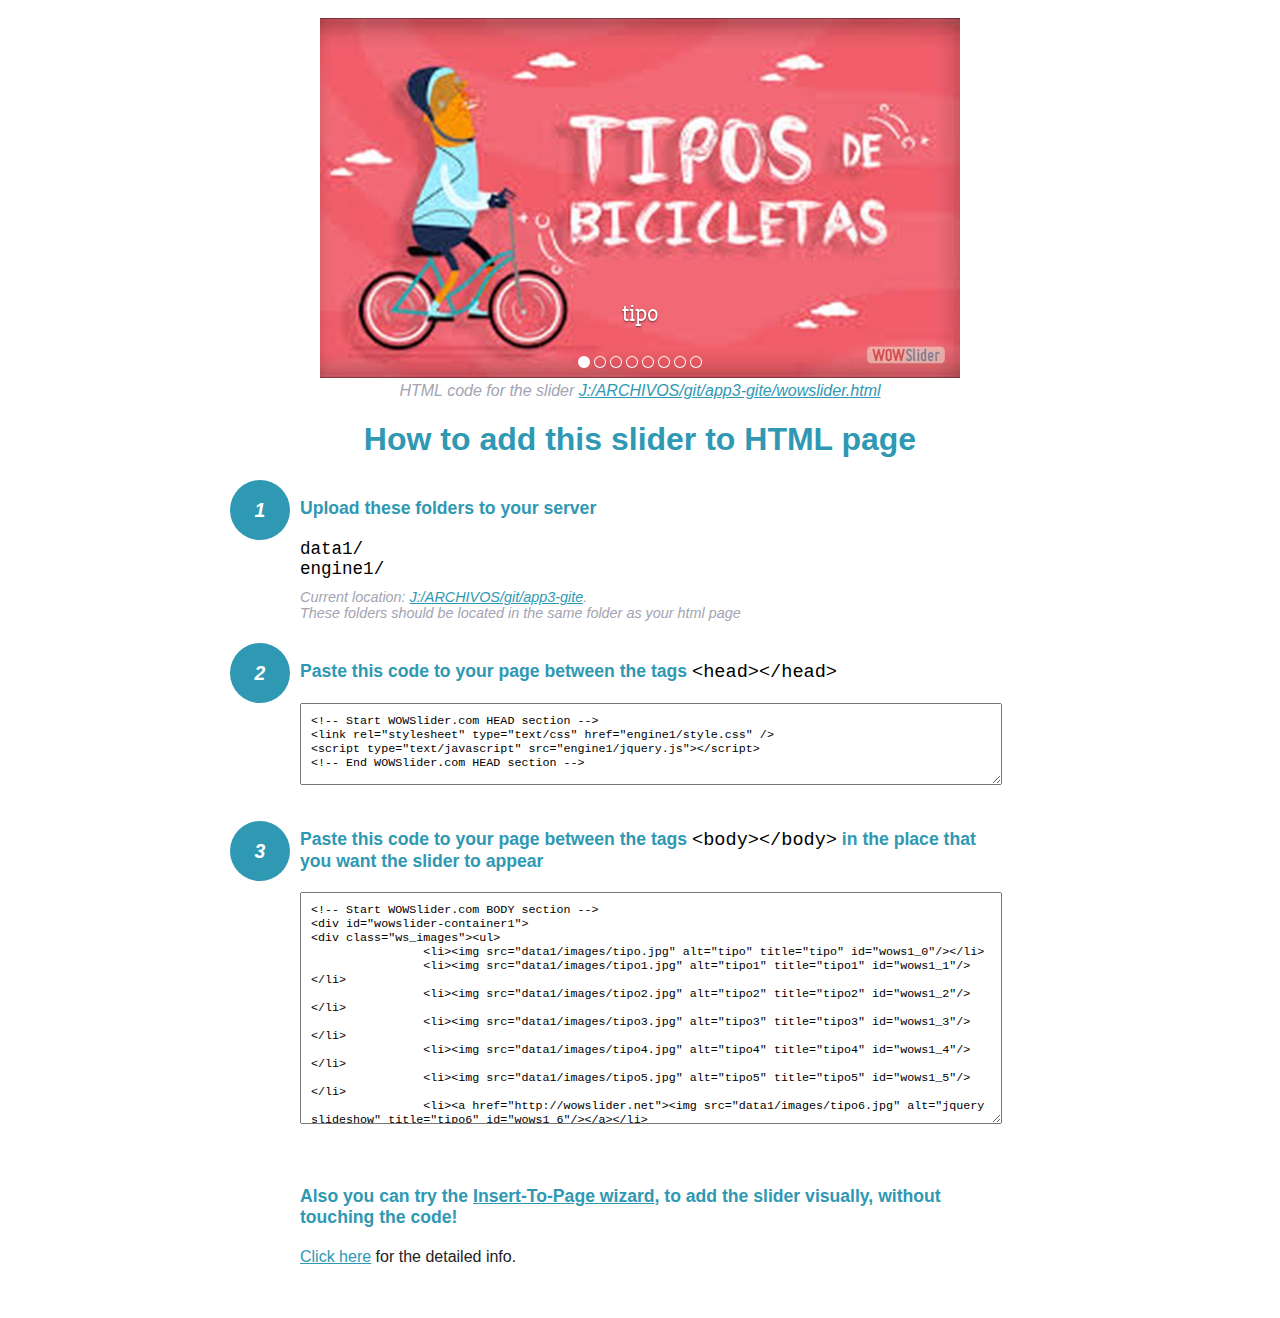
<file: wowslider-howto.html>
<!DOCTYPE html>
<html>
<head>
	<title>WOWSlider</title>
	<meta http-equiv="content-type" content="text/html; charset=utf-8" />
	<meta name="description" content="WOWSlider" />
	
	<!-- Start WOWSlider.com HEAD section --> <!-- add to the <head> of your page -->
	<link rel="stylesheet" type="text/css" href="engine1/style.css" />
	<script type="text/javascript" src="engine1/jquery.js"></script>
	<!-- End WOWSlider.com HEAD section -->


<style>
.instuction {
	font-family: sans-serif, Arial;
	display: block;
	margin: 0 auto;
	max-width: 820px;
	width: 100%;
	padding: 0 70px;
	color: #222;
	-webkit-box-sizing: border-box;
	-moz-box-sizing: border-box;
	box-sizing: border-box;
}
.instuction h1 img {
	max-width: 170px;
	vertical-align: middle;
	margin-bottom: 10px;
}
.instuction h1 {
	color: #2F98B3;
	text-align: center;
}
.instuction h2 {
	position: relative;
	font-size: 1.1em;
	color: #2F98B3;
	margin-bottom: 20px;
	margin-top: 40px;
}
.instuction h2 span.num {
	position: absolute;
	left: -70px;
	top: -18px;
	display: inline-block;
	vertical-align: middle;
	font-style: italic;
	font-size: 1.1em;
	width: 60px;
	height: 60px;
	line-height: 60px;
	text-align: center;
	background: #2F98B3;
	color: #fff;
	border-radius: 50%;
}
.instuction .mono {
	color: #000;
	font-family: monospace;
	font-size: 1.3em;
	font-weight: normal;
}
.instuction li.mono {
	font-size: 1.5em;
}

.instuction ul {
	font-size: 0.9em;
	margin-top: 0;
	padding-left: 0;
	list-style: none;
}
.instuction .note {
	color: #A3A3B2;
	font-style: italic;
	padding-top: 10px;
}
.instuction p.note {
	text-align: center;
	padding-top: 0;
	margin-top: 4px;
}
.instuction textarea {
	font-size: 0.9em;
	min-height: 60px;
	padding: 10px;
	margin: 0;
	overflow: auto;
	max-width: 100%;
	width: 100%;
}
.instuction a,
.instuction a:visited {
	color: #2F98B3;
}
</style>


</head>
<body style="margin:auto">

<br>

<!-- Start WOWSlider.com BODY section --> <!-- add to the <body> of your page -->
<div id="wowslider-container1">
<div class="ws_images"><ul>
		<li><img src="data1/images/tipo.jpg" alt="tipo" title="tipo" id="wows1_0"/></li>
		<li><img src="data1/images/tipo1.jpg" alt="tipo1" title="tipo1" id="wows1_1"/></li>
		<li><img src="data1/images/tipo2.jpg" alt="tipo2" title="tipo2" id="wows1_2"/></li>
		<li><img src="data1/images/tipo3.jpg" alt="tipo3" title="tipo3" id="wows1_3"/></li>
		<li><img src="data1/images/tipo4.jpg" alt="tipo4" title="tipo4" id="wows1_4"/></li>
		<li><img src="data1/images/tipo5.jpg" alt="tipo5" title="tipo5" id="wows1_5"/></li>
		<li><a href="http://wowslider.net"><img src="data1/images/tipo6.jpg" alt="jquery slideshow" title="tipo6" id="wows1_6"/></a></li>
		<li><img src="data1/images/tipo7.jpg" alt="tipo7" title="tipo7" id="wows1_7"/></li>
	</ul></div>
	<div class="ws_bullets"><div>
		<a href="#" title="tipo"><span><img src="data1/tooltips/tipo.jpg" alt="tipo"/>1</span></a>
		<a href="#" title="tipo1"><span><img src="data1/tooltips/tipo1.jpg" alt="tipo1"/>2</span></a>
		<a href="#" title="tipo2"><span><img src="data1/tooltips/tipo2.jpg" alt="tipo2"/>3</span></a>
		<a href="#" title="tipo3"><span><img src="data1/tooltips/tipo3.jpg" alt="tipo3"/>4</span></a>
		<a href="#" title="tipo4"><span><img src="data1/tooltips/tipo4.jpg" alt="tipo4"/>5</span></a>
		<a href="#" title="tipo5"><span><img src="data1/tooltips/tipo5.jpg" alt="tipo5"/>6</span></a>
		<a href="#" title="tipo6"><span><img src="data1/tooltips/tipo6.jpg" alt="tipo6"/>7</span></a>
		<a href="#" title="tipo7"><span><img src="data1/tooltips/tipo7.jpg" alt="tipo7"/>8</span></a>
	</div></div><div class="ws_script" style="position:absolute;left:-99%"><a href="http://wowslider.com">wowslider</a> by WOWSlider.com v8.7</div>
<div class="ws_shadow"></div>
</div>	
<script type="text/javascript" src="engine1/wowslider.js"></script>
<script type="text/javascript" src="engine1/script.js"></script>
<!-- End WOWSlider.com BODY section -->


<div class="instuction">
	<p class="note">HTML code for the slider <a href="file:///J:/ARCHIVOS/git/app3-gite/wowslider.html">J:/ARCHIVOS/git/app3-gite/wowslider.html</a></p>

	<h1>
		How to add this slider to HTML page
	</h1>

	<h2><span class="num">1</span> Upload these folders to your server</h2>
	<ul>
		<li class="mono">data1/</li>
		<li class="mono">engine1/</li>
		<li class="note">Current location: <a href="file:///J:/ARCHIVOS/git/app3-gite">J:/ARCHIVOS/git/app3-gite</a>. <br>These folders should be located in the same folder as your html page</li>
	</ul>

	<h2><span class="num">2</span> Paste this code to your page between the tags <span class="mono">&lt;head&gt;&lt;/head&gt;</span></h2>
	<textarea onclick="this.select()">&lt;!-- Start WOWSlider.com HEAD section --&gt;
&lt;link rel=&quot;stylesheet&quot; type=&quot;text/css&quot; href=&quot;engine1/style.css&quot; /&gt;
&lt;script type=&quot;text/javascript&quot; src=&quot;engine1/jquery.js&quot;&gt;&lt;/script&gt;
&lt;!-- End WOWSlider.com HEAD section --&gt;</textarea>


	<h2><span class="num" style="top: -8px;">3</span> Paste this code to your page between the tags <span class="mono">&lt;body&gt;&lt;/body&gt;</span> in the place that you want the slider to appear</h2>
	<textarea onclick="this.select()" rows="15">&lt;!-- Start WOWSlider.com BODY section --&gt;
&lt;div id=&quot;wowslider-container1&quot;&gt;
&lt;div class=&quot;ws_images&quot;&gt;&lt;ul&gt;
		&lt;li&gt;&lt;img src=&quot;data1/images/tipo.jpg&quot; alt=&quot;tipo&quot; title=&quot;tipo&quot; id=&quot;wows1_0&quot;/&gt;&lt;/li&gt;
		&lt;li&gt;&lt;img src=&quot;data1/images/tipo1.jpg&quot; alt=&quot;tipo1&quot; title=&quot;tipo1&quot; id=&quot;wows1_1&quot;/&gt;&lt;/li&gt;
		&lt;li&gt;&lt;img src=&quot;data1/images/tipo2.jpg&quot; alt=&quot;tipo2&quot; title=&quot;tipo2&quot; id=&quot;wows1_2&quot;/&gt;&lt;/li&gt;
		&lt;li&gt;&lt;img src=&quot;data1/images/tipo3.jpg&quot; alt=&quot;tipo3&quot; title=&quot;tipo3&quot; id=&quot;wows1_3&quot;/&gt;&lt;/li&gt;
		&lt;li&gt;&lt;img src=&quot;data1/images/tipo4.jpg&quot; alt=&quot;tipo4&quot; title=&quot;tipo4&quot; id=&quot;wows1_4&quot;/&gt;&lt;/li&gt;
		&lt;li&gt;&lt;img src=&quot;data1/images/tipo5.jpg&quot; alt=&quot;tipo5&quot; title=&quot;tipo5&quot; id=&quot;wows1_5&quot;/&gt;&lt;/li&gt;
		&lt;li&gt;&lt;a href=&quot;http://wowslider.net&quot;&gt;&lt;img src=&quot;data1/images/tipo6.jpg&quot; alt=&quot;jquery slideshow&quot; title=&quot;tipo6&quot; id=&quot;wows1_6&quot;/&gt;&lt;/a&gt;&lt;/li&gt;
		&lt;li&gt;&lt;img src=&quot;data1/images/tipo7.jpg&quot; alt=&quot;tipo7&quot; title=&quot;tipo7&quot; id=&quot;wows1_7&quot;/&gt;&lt;/li&gt;
	&lt;/ul&gt;&lt;/div&gt;
	&lt;div class=&quot;ws_bullets&quot;&gt;&lt;div&gt;
		&lt;a href=&quot;#&quot; title=&quot;tipo&quot;&gt;&lt;span&gt;&lt;img src=&quot;data1/tooltips/tipo.jpg&quot; alt=&quot;tipo&quot;/&gt;1&lt;/span&gt;&lt;/a&gt;
		&lt;a href=&quot;#&quot; title=&quot;tipo1&quot;&gt;&lt;span&gt;&lt;img src=&quot;data1/tooltips/tipo1.jpg&quot; alt=&quot;tipo1&quot;/&gt;2&lt;/span&gt;&lt;/a&gt;
		&lt;a href=&quot;#&quot; title=&quot;tipo2&quot;&gt;&lt;span&gt;&lt;img src=&quot;data1/tooltips/tipo2.jpg&quot; alt=&quot;tipo2&quot;/&gt;3&lt;/span&gt;&lt;/a&gt;
		&lt;a href=&quot;#&quot; title=&quot;tipo3&quot;&gt;&lt;span&gt;&lt;img src=&quot;data1/tooltips/tipo3.jpg&quot; alt=&quot;tipo3&quot;/&gt;4&lt;/span&gt;&lt;/a&gt;
		&lt;a href=&quot;#&quot; title=&quot;tipo4&quot;&gt;&lt;span&gt;&lt;img src=&quot;data1/tooltips/tipo4.jpg&quot; alt=&quot;tipo4&quot;/&gt;5&lt;/span&gt;&lt;/a&gt;
		&lt;a href=&quot;#&quot; title=&quot;tipo5&quot;&gt;&lt;span&gt;&lt;img src=&quot;data1/tooltips/tipo5.jpg&quot; alt=&quot;tipo5&quot;/&gt;6&lt;/span&gt;&lt;/a&gt;
		&lt;a href=&quot;#&quot; title=&quot;tipo6&quot;&gt;&lt;span&gt;&lt;img src=&quot;data1/tooltips/tipo6.jpg&quot; alt=&quot;tipo6&quot;/&gt;7&lt;/span&gt;&lt;/a&gt;
		&lt;a href=&quot;#&quot; title=&quot;tipo7&quot;&gt;&lt;span&gt;&lt;img src=&quot;data1/tooltips/tipo7.jpg&quot; alt=&quot;tipo7&quot;/&gt;8&lt;/span&gt;&lt;/a&gt;
	&lt;/div&gt;&lt;/div&gt;&lt;div class=&quot;ws_script&quot; style=&quot;position:absolute;left:-99%&quot;&gt;&lt;a href=&quot;http://wowslider.com&quot;&gt;wowslider&lt;/a&gt; by WOWSlider.com v8.7&lt;/div&gt;
&lt;div class=&quot;ws_shadow&quot;&gt;&lt;/div&gt;
&lt;/div&gt;	
&lt;script type=&quot;text/javascript&quot; src=&quot;engine1/wowslider.js&quot;&gt;&lt;/script&gt;
&lt;script type=&quot;text/javascript&quot; src=&quot;engine1/script.js&quot;&gt;&lt;/script&gt;
&lt;!-- End WOWSlider.com BODY section --&gt;</textarea>

<br><br>
<h2>Also you can try the <a href="http://wowslider.com/help/add-wowslider-to-page-2.html" target="_blank">Insert-To-Page wizard</a>, to add the slider visually, without touching the code!</h2>
<p>
	<a href="http://wowslider.com/help/add-wowslider-to-page-2.html" target="_blank">Click here</a> for the detailed info.
</p>
</div>

<br><br>
</body>
</html>
</file>
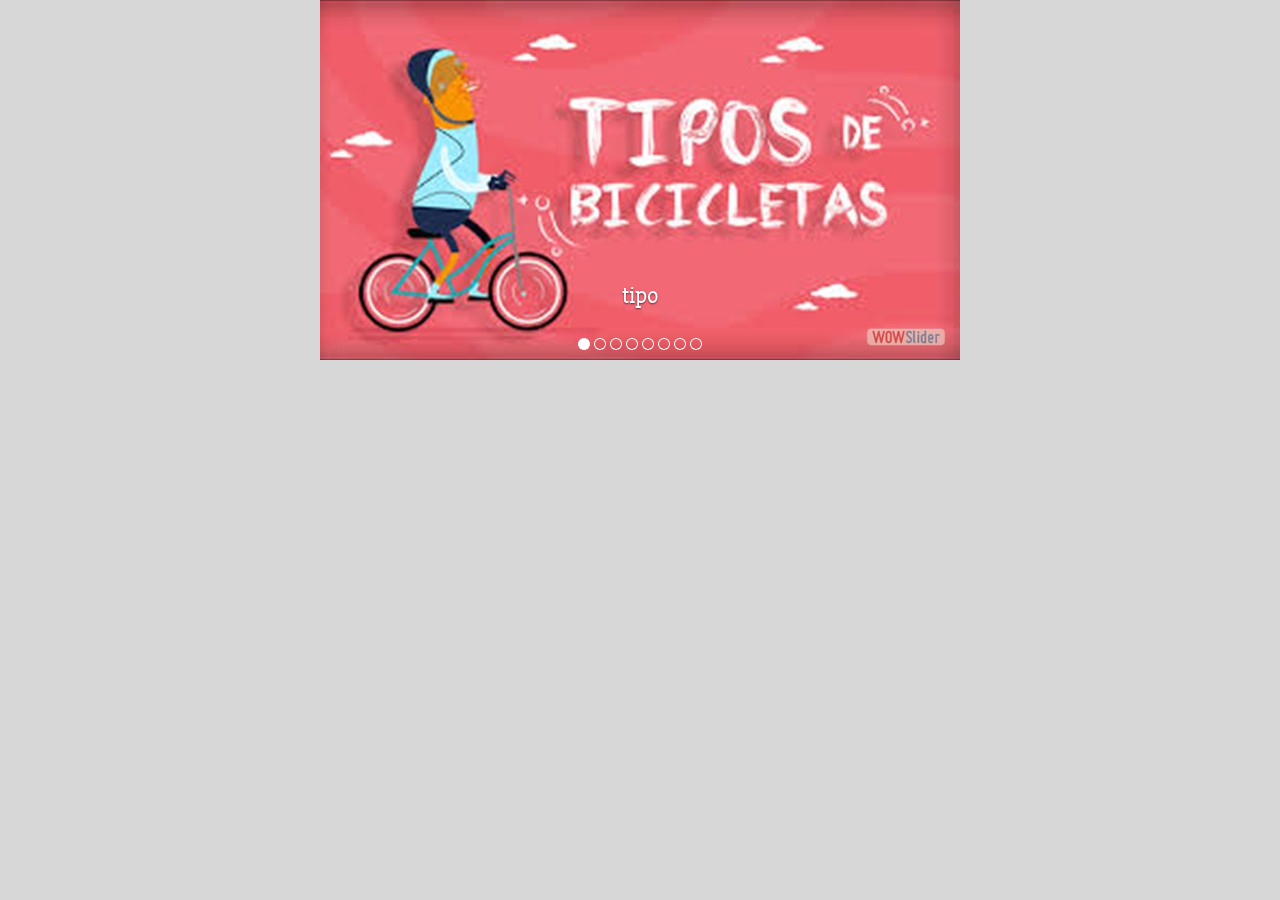
<file: wowslider.html>
<!DOCTYPE html>
<html>
<head>
	<title>Wowslider</title>
	<meta http-equiv="content-type" content="text/html; charset=utf-8" />
	<meta name="description" content="Made with WOW Slider - Create beautiful, responsive image sliders in a few clicks. Awesome skins and animations. Wowslider" />
	
	<!-- Start WOWSlider.com HEAD section --> <!-- add to the <head> of your page -->
	<link rel="stylesheet" type="text/css" href="engine1/style.css" />
	<script type="text/javascript" src="engine1/jquery.js"></script>
	<!-- End WOWSlider.com HEAD section -->

</head>
<body style="background-color:#d7d7d7;margin:auto">
	
	<!-- Start WOWSlider.com BODY section --> <!-- add to the <body> of your page -->
	<div id="wowslider-container1">
	<div class="ws_images"><ul>
		<li><img src="data1/images/tipo.jpg" alt="tipo" title="tipo" id="wows1_0"/></li>
		<li><img src="data1/images/tipo1.jpg" alt="tipo1" title="tipo1" id="wows1_1"/></li>
		<li><img src="data1/images/tipo2.jpg" alt="tipo2" title="tipo2" id="wows1_2"/></li>
		<li><img src="data1/images/tipo3.jpg" alt="tipo3" title="tipo3" id="wows1_3"/></li>
		<li><img src="data1/images/tipo4.jpg" alt="tipo4" title="tipo4" id="wows1_4"/></li>
		<li><img src="data1/images/tipo5.jpg" alt="tipo5" title="tipo5" id="wows1_5"/></li>
		<li><a href="http://wowslider.net"><img src="data1/images/tipo6.jpg" alt="jquery slideshow" title="tipo6" id="wows1_6"/></a></li>
		<li><img src="data1/images/tipo7.jpg" alt="tipo7" title="tipo7" id="wows1_7"/></li>
	</ul></div>
	<div class="ws_bullets"><div>
		<a href="#" title="tipo"><span><img src="data1/tooltips/tipo.jpg" alt="tipo"/>1</span></a>
		<a href="#" title="tipo1"><span><img src="data1/tooltips/tipo1.jpg" alt="tipo1"/>2</span></a>
		<a href="#" title="tipo2"><span><img src="data1/tooltips/tipo2.jpg" alt="tipo2"/>3</span></a>
		<a href="#" title="tipo3"><span><img src="data1/tooltips/tipo3.jpg" alt="tipo3"/>4</span></a>
		<a href="#" title="tipo4"><span><img src="data1/tooltips/tipo4.jpg" alt="tipo4"/>5</span></a>
		<a href="#" title="tipo5"><span><img src="data1/tooltips/tipo5.jpg" alt="tipo5"/>6</span></a>
		<a href="#" title="tipo6"><span><img src="data1/tooltips/tipo6.jpg" alt="tipo6"/>7</span></a>
		<a href="#" title="tipo7"><span><img src="data1/tooltips/tipo7.jpg" alt="tipo7"/>8</span></a>
	</div></div><div class="ws_script" style="position:absolute;left:-99%"><a href="http://wowslider.com">wowslider</a> by WOWSlider.com v8.7</div>
	<div class="ws_shadow"></div>
	</div>	
	<script type="text/javascript" src="engine1/wowslider.js"></script>
	<script type="text/javascript" src="engine1/script.js"></script>
	<!-- End WOWSlider.com BODY section -->

</body>
</html>
</file>
<file: engine1/style.css>
/*
 *	generated by WOW Slider 8.7
 *	template Absent
 */
@import url(https://fonts.googleapis.com/css?family=Slabo+27px&subset=latin,latin-ext);
#wowslider-container1 { 
	display: table;
	zoom: 1; 
	position: relative;
	width: 100%;
	max-width: 640px;
	max-height:360px;
	margin:0px auto 0px;
	z-index:90;
	text-align:left; /* reset align=center */
	font-size: 10px;
	text-shadow: none; /* fix some user styles */

	/* reset box-sizing (to boostrap friendly) */
	-webkit-box-sizing: content-box;
	-moz-box-sizing: content-box;
	box-sizing: content-box; 
}
* html #wowslider-container1{ width:640px }
#wowslider-container1 .ws_images ul{
	position:relative;
	width: 10000%; 
	height:100%;
	left:0;
	list-style:none;
	margin:0;
	padding:0;
	border-spacing:0;
	overflow: visible;
	/*table-layout:fixed;*/
}
#wowslider-container1 .ws_images ul li{
	position: relative;
	width:1%;
	height:100%;
	line-height:0; /*opera*/
	overflow: hidden;
	float:left;
	/*font-size:0;*/
	padding:0 0 0 0 !important;
	margin:0 0 0 0 !important;
}

#wowslider-container1 .ws_images{
	position: relative;
	left:0;
	top:0;
	height:100%;
	max-height:360px;
	max-width: 640px;
	vertical-align: top;
	border:none;
	overflow: hidden;
}
#wowslider-container1 .ws_images ul a{
	width:100%;
	height:100%;
	max-height:360px;
	display:block;
	color:transparent;
}
#wowslider-container1 img{
	max-width: none !important;
}
#wowslider-container1 .ws_images .ws_list img,
#wowslider-container1 .ws_images > div > img{
	width:100%;
	border:none 0;
	max-width: none;
	padding:0;
	margin:0;
}
#wowslider-container1 .ws_images > div > img {
	max-height:360px;
}

#wowslider-container1 .ws_images iframe {
	position: absolute;
	z-index: -1;
}

#wowslider-container1 .ws-title > div {
	display: inline-block !important;
}

#wowslider-container1 a{ 
	text-decoration: none; 
	outline: none; 
	border: none; 
}

#wowslider-container1  .ws_bullets { 
	float: left;
	position:absolute;
	z-index:70;
}
#wowslider-container1  .ws_bullets div{
	position:relative;
	float:left;
	font-size: 0px;
}
/* compatibility with Joomla styles */
#wowslider-container1  .ws_bullets a {
	line-height: 0;
}

#wowslider-container1  .ws_script{
	display:none;
}
#wowslider-container1 sound, 
#wowslider-container1 object{
	position:absolute;
}

/* prevent some of users reset styles */
#wowslider-container1 .ws_effect {
	position: static;
	width: 100%;
	height: 100%;
}

#wowslider-container1 .ws_photoItem {
	border: 2em solid #fff;
	margin-left: -2em;
	margin-top: -2em;
}
#wowslider-container1 .ws_cube_side {
	background: #A6A5A9;
}


#wowslider-container1.ws_gestures {
	cursor: -webkit-grab;
	cursor: -moz-grab;
	cursor: url("[data-uri]"), move;
}
#wowslider-container1.ws_gestures.ws_grabbing {
	cursor: -webkit-grabbing;
	cursor: -moz-grabbing;
	cursor: url("[data-uri]"), move;
}

/* hide controls when video start play */
#wowslider-container1.ws_video_playing .ws_bullets,
#wowslider-container1.ws_video_playing .ws_fullscreen,
#wowslider-container1.ws_video_playing .ws_next,
#wowslider-container1.ws_video_playing .ws_prev {
	display: none;
}


/* youtube/vimeo buttons */
#wowslider-container1 .ws_video_btn {
	position: absolute;
	display: none;
	cursor: pointer;
	top: 0;
	left: 0;
	width: 100%;
	height: 100%;
	z-index: 55;
}
#wowslider-container1 .ws_video_btn.ws_youtube,
#wowslider-container1 .ws_video_btn.ws_vimeo {
	display: block;
}
#wowslider-container1 .ws_video_btn div {
	position: absolute;
	background-image: url(./playvideo.png);
	background-size: 200%;
	top: 50%;
	left: 50%;
	width: 7em;
	height: 5em;
	margin-left: -3.5em;
	margin-top: -2.5em;
}
#wowslider-container1 .ws_video_btn.ws_youtube div {
	background-position: 0 0;
}
#wowslider-container1 .ws_video_btn.ws_youtube:hover div {
	background-position: 100% 0;
}
#wowslider-container1 .ws_video_btn.ws_vimeo div {
	background-position: 0 100%;
}
#wowslider-container1 .ws_video_btn.ws_vimeo:hover div {
	background-position: 100% 100%;
}

#wowslider-container1 .ws_playpause.ws_hide {
	display: none !important;
}
/* bullets */
#wowslider-container1 .ws_bullets a { 
	position: relative;
	display: inline-block;
	margin: 0 2px;
	padding: 6px;
	width: 0;
	border-radius: 50%;
	background: rgba(0, 0, 0, 0);
	-webkit-box-shadow: inset 0 0 0 1px #ffffff;
	box-shadow: inset 0 0 0 1px #ffffff;
}
#wowslider-container1 .ws_bullets a.ws_selbull {
	background: #ffffff;
	-webkit-box-shadow: none;
	box-shadow: none;
}

/* arrows */
#wowslider-container1 a.ws_next,
#wowslider-container1 a.ws_prev {
	position:absolute;
	z-index:60;
	overflow: hidden;
	width: 15%;
	height: 100%;
	top: 0;
	opacity: .5;
}
#wowslider-container1 a.ws_next {
	left: 85%;
	cursor: url('[data-uri]') 20 20, move;
}
#wowslider-container1 a.ws_prev {
	left: 0;
	cursor: url('[data-uri]') 20 20, move;
}


/*playpause*/
#wowslider-container1 .ws_playpause {
	position:absolute;
	top: 0;
	bottom: 40px;
	left: 42.5%;
	width: 15%;
	z-index: 59;
}
#wowslider-container1 .ws_pause {
	cursor: url('[data-uri]') 20 20, pointer;
}
#wowslider-container1 .ws_play {
	cursor: url('[data-uri]') 20 20, pointer;
}/* bottom center */
#wowslider-container1  .ws_bullets {
	bottom:10px;
	left:50%;
}
#wowslider-container1  .ws_bullets div{
	left:-50%;
}
#wowslider-container1 .ws_bulframe span{
	visibility: visible;
	opacity: 1;
	position: absolute;
	width: 0; 
	height: 0; 
	border-left: 5px solid transparent;
	border-right: 5px solid transparent;
	border-top: 5px solid #ffffff;

	bottom:-6px;
	margin-left:-2px;
	left:43px;
}#wowslider-container1 .ws-title{
	position: absolute;
	background: none;
	font: 2.4em 'Slabo 27px', serif;
	color:#ffffff;
	text-shadow: 0 1px 2px rgba(0, 0, 0, 0.6);
	bottom: 50px;
	top: auto;
	opacity: 1;
	text-align: center;

	width: 100%;
	padding-left: 20%;
	padding-right: 20%;
	-webkit-box-sizing: border-box;
	-moz-box-sizing: border-box;
	box-sizing: border-box;

	z-index: 50;
}
#wowslider-container1 .ws-title div{
    margin-top: 0.5em;
	font-size: 0.542em;
}#wowslider-container1 .ws_images > ul{
	animation: wsBasic 32s infinite;
	-moz-animation: wsBasic 32s infinite;
	-webkit-animation: wsBasic 32s infinite;
}
@keyframes wsBasic{0%{left:-0%} 6.25%{left:-0%} 12.5%{left:-100%} 18.75%{left:-100%} 25%{left:-200%} 31.25%{left:-200%} 37.5%{left:-300%} 43.75%{left:-300%} 50%{left:-400%} 56.25%{left:-400%} 62.5%{left:-500%} 68.75%{left:-500%} 75%{left:-600%} 81.25%{left:-600%} 87.5%{left:-700%} 93.75%{left:-700%} }
@-moz-keyframes wsBasic{0%{left:-0%} 6.25%{left:-0%} 12.5%{left:-100%} 18.75%{left:-100%} 25%{left:-200%} 31.25%{left:-200%} 37.5%{left:-300%} 43.75%{left:-300%} 50%{left:-400%} 56.25%{left:-400%} 62.5%{left:-500%} 68.75%{left:-500%} 75%{left:-600%} 81.25%{left:-600%} 87.5%{left:-700%} 93.75%{left:-700%} }
@-webkit-keyframes wsBasic{0%{left:-0%} 6.25%{left:-0%} 12.5%{left:-100%} 18.75%{left:-100%} 25%{left:-200%} 31.25%{left:-200%} 37.5%{left:-300%} 43.75%{left:-300%} 50%{left:-400%} 56.25%{left:-400%} 62.5%{left:-500%} 68.75%{left:-500%} 75%{left:-600%} 81.25%{left:-600%} 87.5%{left:-700%} 93.75%{left:-700%} }

#wowslider-container1 .ws_bullets  a img{
	text-indent:0;
	display:block;
	bottom:15px;
	left:-43px;
	visibility:hidden;
	position:absolute;
    border: 1px solid #ffffff;
	max-width:none;
}
#wowslider-container1 .ws_bullets a:hover img{
	visibility:visible;
}

#wowslider-container1 .ws_bulframe div div{
	height:48px;
	overflow:visible;
	position:relative;
}
#wowslider-container1 .ws_bulframe div {
	left:0;
	overflow:hidden;
	position:relative;
	width:85px;
	background-color:#ffffff;
}
#wowslider-container1  .ws_bullets .ws_bulframe{
	display:none;
	bottom:17px;
	margin-left:2px;
	overflow:visible;
	position:absolute;
	cursor:pointer;
    border: 1px solid #ffffff;
}#wowslider-container1 .ws_bulframe div div{
	height: auto;
}

@media all and (max-width:760px) {
	#wowslider-container1 .ws_fullscreen {
		display: block;
	}
}
@media all and (max-width:400px){
	#wowslider-container1 .ws_controls,
	#wowslider-container1 .ws_bullets,
	#wowslider-container1 .ws_thumbs{
		display: none
	}
}
</file>
